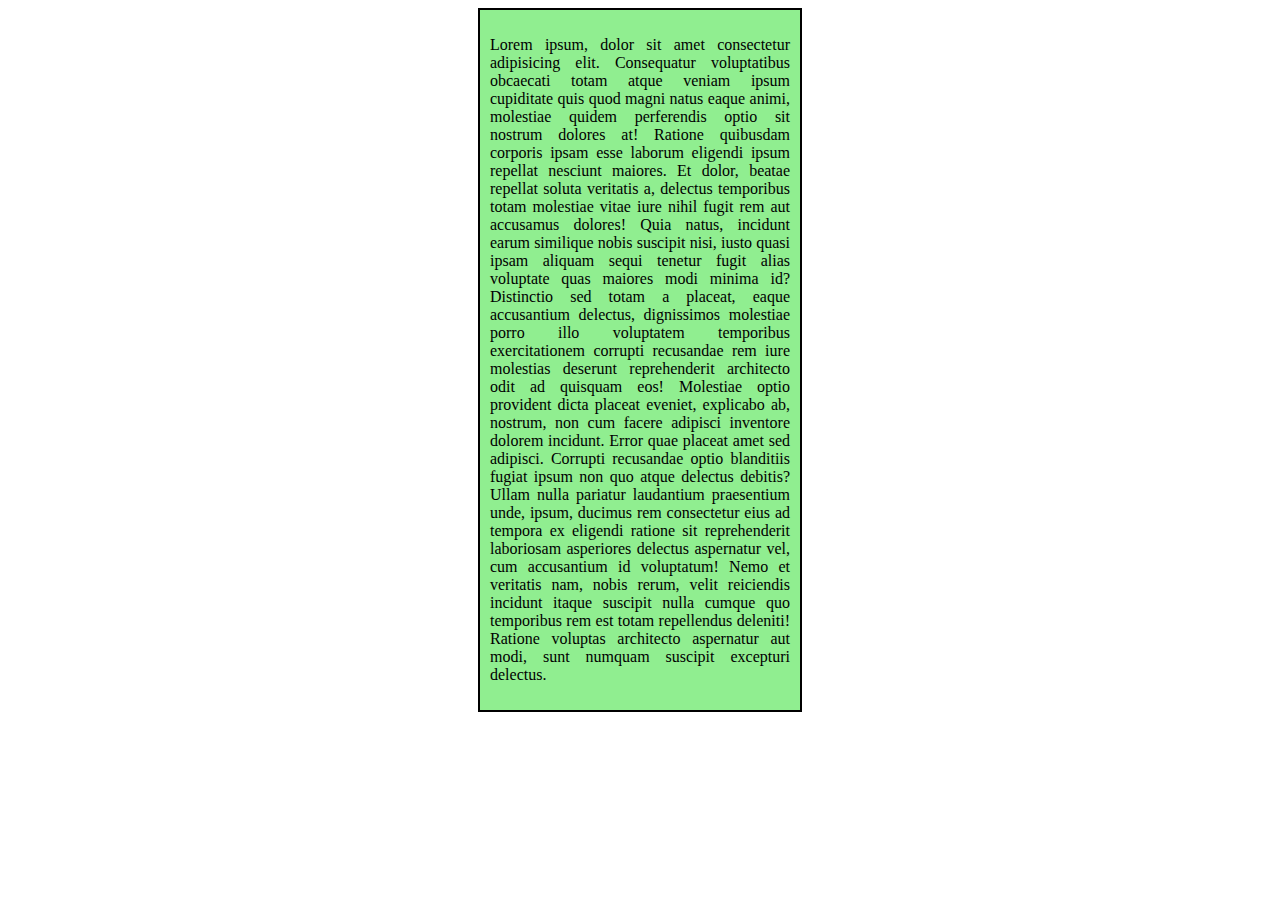
<file: UI_practical/index.htm>
<!DOCTYPE html>
<html lang="en">
  <head>
    <meta charset="UTF-8" />
    <meta name="viewport" content="width=device-width, initial-scale=1.0" />
    <title>Document</title>
    <style>
      #box {
        width: 300px;
        min-height: 300px;
        margin: auto;
        padding: 10px;
        text-align: justify;
        border: 2px solid black;
        background: lightgreen;
      }
    </style>
  </head>
  <body>
    <div id="box">
      <p>
        Lorem ipsum, dolor sit amet consectetur adipisicing elit. Consequatur
        voluptatibus obcaecati totam atque veniam ipsum cupiditate quis quod
        magni natus eaque animi, molestiae quidem perferendis optio sit nostrum
        dolores at! Ratione quibusdam corporis ipsam esse laborum eligendi ipsum
        repellat nesciunt maiores. Et dolor, beatae repellat soluta veritatis a,
        delectus temporibus totam molestiae vitae iure nihil fugit rem aut
        accusamus dolores! Quia natus, incidunt earum similique nobis suscipit
        nisi, iusto quasi ipsam aliquam sequi tenetur fugit alias voluptate quas
        maiores modi minima id? Distinctio sed totam a placeat, eaque
        accusantium delectus, dignissimos molestiae porro illo voluptatem
        temporibus exercitationem corrupti recusandae rem iure molestias
        deserunt reprehenderit architecto odit ad quisquam eos! Molestiae optio
        provident dicta placeat eveniet, explicabo ab, nostrum, non cum facere
        adipisci inventore dolorem incidunt. Error quae placeat amet sed
        adipisci. Corrupti recusandae optio blanditiis fugiat ipsum non quo
        atque delectus debitis? Ullam nulla pariatur laudantium praesentium
        unde, ipsum, ducimus rem consectetur eius ad tempora ex eligendi ratione
        sit reprehenderit laboriosam asperiores delectus aspernatur vel, cum
        accusantium id voluptatum! Nemo et veritatis nam, nobis rerum, velit
        reiciendis incidunt itaque suscipit nulla cumque quo temporibus rem est
        totam repellendus deleniti! Ratione voluptas architecto aspernatur aut
        modi, sunt numquam suscipit excepturi delectus.
      </p>
    </div>
  </body>
</html>
</file>
